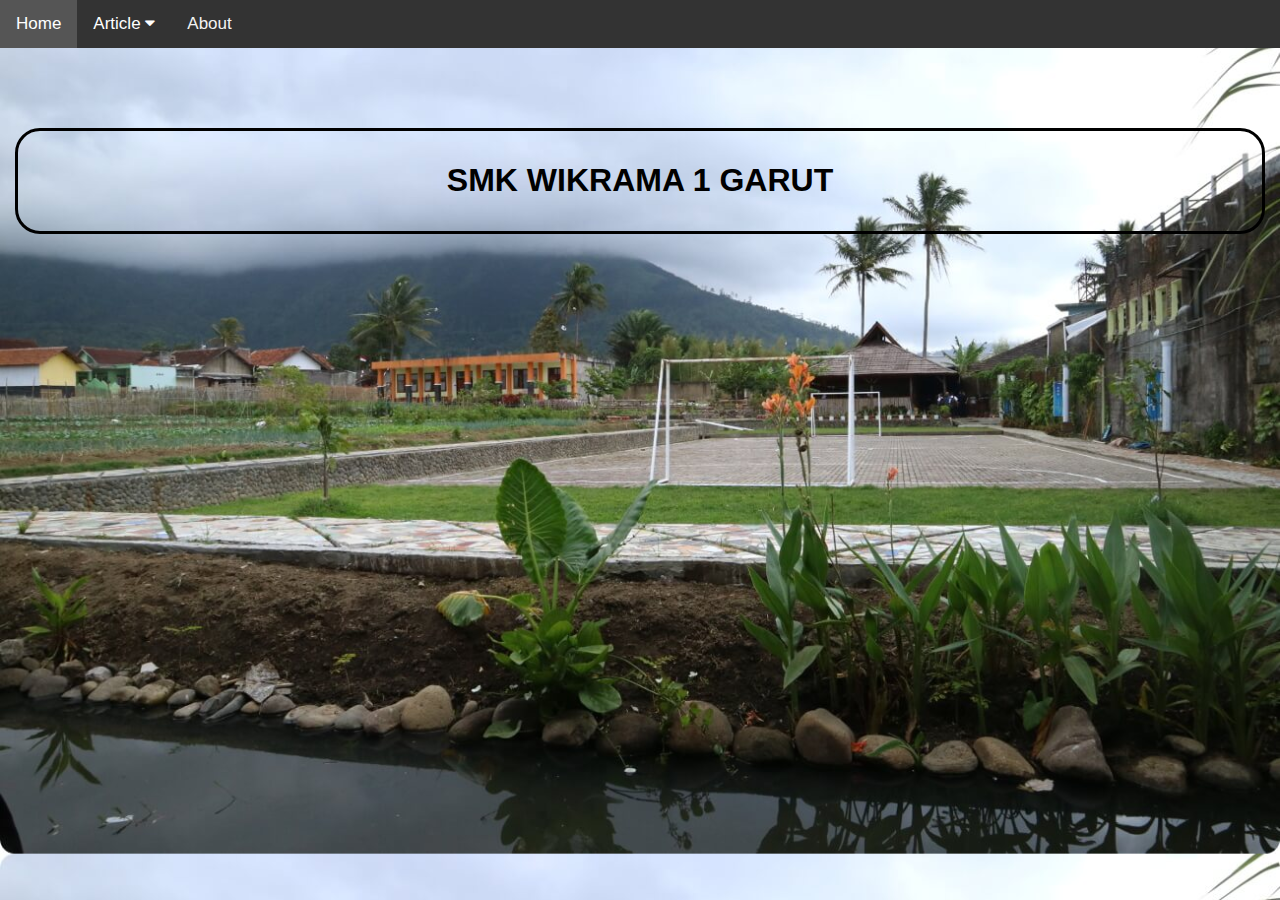
<file: index.html>
<!DOCTYPE html>
<html>
<head>
<meta name="viewport" content="width=device-width, initial-scale=1">
<link rel="stylesheet" href="https://cdnjs.cloudflare.com/ajax/libs/font-awesome/4.7.0/css/font-awesome.min.css">
<link rel="stylesheet" href="css/style.css">
</head>
<body style="background-image: url('images/bg.jpg'); background-size: cover;">

<div class="topnav" id="myTopnav">
  <a href="#home" class="active">Home</a>
  <div class="dropdown">
    <button class="dropbtn">Article 
      <i class="fa fa-caret-down"></i>
    </button>
    <div class="dropdown-content">
      <a href="pages/article.html#sejarah">Sejarah</a>
      <a href="pages/article.html#kantin">Kantin</a>
      <a href="pages/article.html#matrik">Martikulasi</a>
      <a href="pages/article.html#makanan">Makanan sehat</a>
      <a href="pages/article.html#perpus">Perpustakaan</a>
    </div>
  </div>
  <a href="pages/bio/index.html">About</a>
  <a href="javascript:void(0);" class="icon" onclick="myFunction()">
    <i class="fa fa-bars"></i>
  </a>
</div>
<div class="container-article">
    <h1 style="text-align: center; font-weight: 900;">SMK WIKRAMA 1 GARUT</h1>  
</div>

<script>
function myFunction() {
  var x = document.getElementById("myTopnav");
  if (x.className === "topnav") {
    x.className += " responsive";
  } else {
    x.className = "topnav";
  }
}
</script>

</body>
</html>
</file>
<file: css/style.css>
body {
    margin: 0;
    font-family: Arial, Helvetica, sans-serif;
  }
  
  .topnav {
    overflow: hidden;
    background-color: #333;
  }
  
  .topnav a {
    float: left;
    display: block;
    color: #f2f2f2;
    text-align: center;
    padding: 14px 16px;
    text-decoration: none;
    font-size: 17px;
  }
  
  .topnav a:hover {
    background-color: #ddd;
    color: black;
  }
  
  .topnav a.active {
    background-color: #04AA6D;
    color: white;
  }
  
  .topnav .icon {
    display: none;
  }
  
.dropdown {
    float: left;
    overflow: hidden;
  }
  
  .dropdown .dropbtn {
    font-size: 17px;    
    border: none;
    outline: none;
    color: white;
    padding: 14px 16px;
    background-color: inherit;
    font-family: inherit;
    margin: 0;
  }
  
  .dropdown-content {
    display: none;
    position: fixed;
    background-color: #f9f9f9;
    min-width: 160px;
    box-shadow: 0px 8px 16px 0px rgba(0,0,0,0.2);
    z-index: 1;
  }
  
  .dropdown-content a {
    float: none;
    color: black;
    padding: 12px 16px;
    text-decoration: none;
    display: block;
    text-align: left;
  }
  
  .topnav a:hover, .dropdown:hover .dropbtn {
    background-color: #555;
    color: white;
  }
  
  .dropdown-content a:hover {
    background-color: #ddd;
    color: black;
  }
  
  .dropdown:hover .dropdown-content {
    display: block;
  }
  .sticky {
    position: fixed;
    top: 0;
    width: 100%;
  }
  
  .container-article {
    padding: 10px;
    margin: 15px;
    margin-top: 80px;
    border-style: solid;
    border-radius: 25px;
  }
  .container-article .judul{
    font-weight: 800;
    font-family: Arial, Helvetica, sans-serif;
    font-size: 35px;
  }
  .paragraph {
    font-size: 20px;
    margin-left: 50px;
  }

  .img-article {
    height: auto;
    margin-left: 40px;
    border-radius: 25px;
    border-style: solid;
    width: 800px;
  }
  @media screen and (max-width: 600px) {
    .topnav a:not(:first-child) {display: none;}
    .topnav a.icon {
      float: right;
      display: block;
    }
  }
  
  @media screen and (max-width: 600px) {
    .topnav.responsive {position: relative;}
    .topnav.responsive .icon {
      position: absolute;
      right: 0;
      top: 0;
    }
    .topnav.responsive a {
      float: none;
      display: block;
      text-align: left;
    }
  }
</file>
